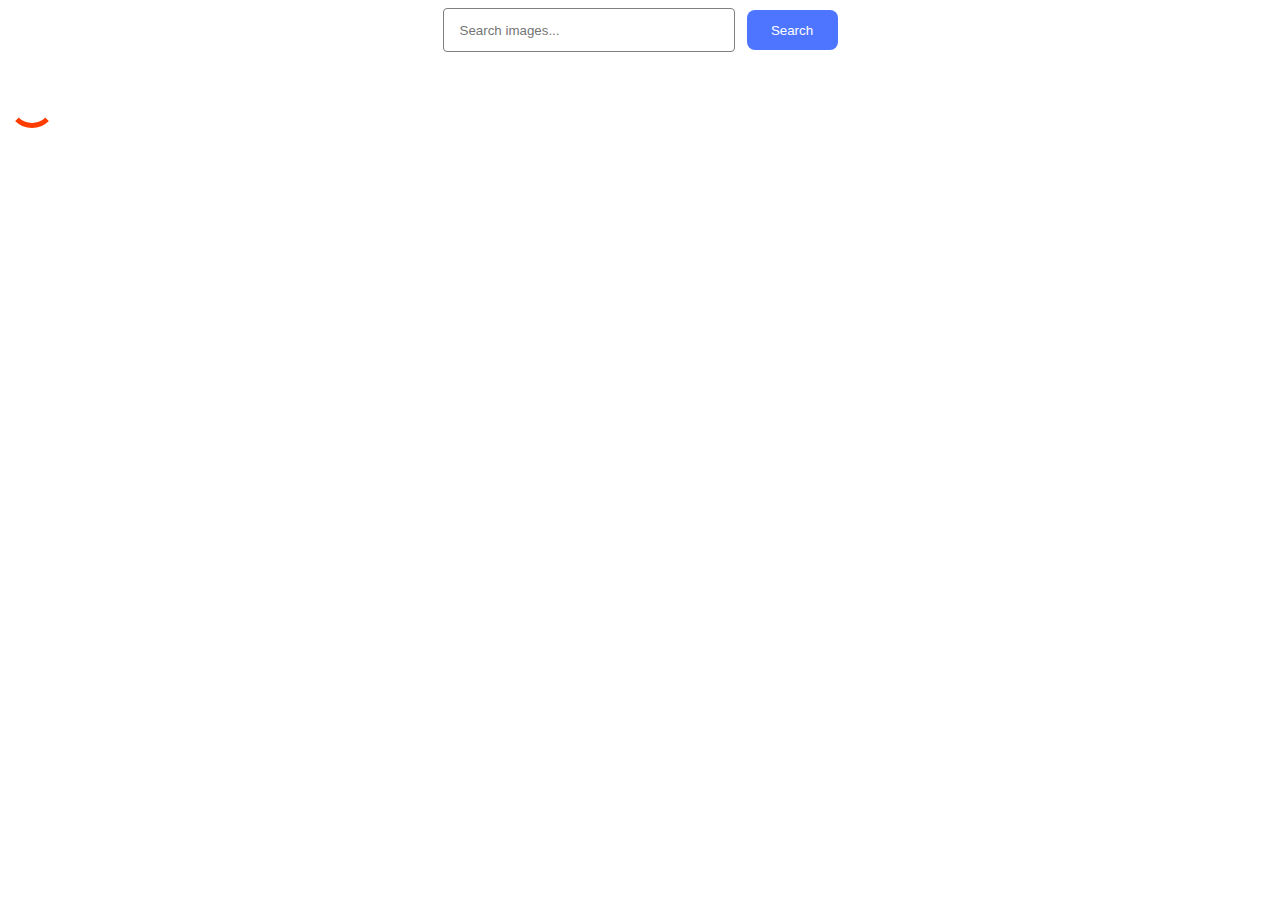
<file: src/index.html>
<!DOCTYPE html>
<html lang="en">

<head>
    <meta charset="UTF-8" />
    <link rel="icon" type="image/svg+xml" href="/favicon.svg" />
    <meta name="viewport" content="width=device-width, initial-scale=1.0" />
    <title>Vanilla App Template</title>

    <link rel="stylesheet" href="https://cdnjs.cloudflare.com/ajax/libs/modern-normalize/3.0.1/modern-normalize.min.css"
        integrity="sha512-q6WgHqiHlKyOqslT/lgBgodhd03Wp4BEqKeW6nNtlOY4quzyG3VoQKFrieaCeSnuVseNKRGpGeDU3qPmabCANg=="
        crossorigin="anonymous" referrerpolicy="no-referrer" />

    <link rel="preconnect" href="https://fonts.googleapis.com" />
    <link rel="preconnect" href="https://fonts.gstatic.com" crossorigin />
    <link href="https://fonts.googleapis.com/css2?family=Montserrat:wght@100..900&display=swap" rel="stylesheet" />

    <link rel="stylesheet" href="./css/style.css" />
</head>

<body>
    <main>
        <form class="form">
            <label>
                <input class="form-input" type="text" name="text" placeholder="Search images..." required />
            </label>

            <button class="submit" type="submit">Search</button>
        </form>

        <span class="span loader"></span>
        <div class="loader-js"></div>

        <div class="container">
            <ul class="gallery"></ul>
        </div>
    </main>
    <script type="module" src="./main.js"></script>
</body>

</html>
</file>
<file: src/css/style.css>
p {
     margin: 0;
 }

.loader {
    width: 48px;
    height: 48px;
    border: 5px solid #FFF;
    border-bottom-color: #FF3D00;;
    border-radius: 50%;
    display: inline-block;
    box-sizing: border-box;
    animation: rotation 1s linear infinite;
}

@keyframes rotation {
    0% {
        transform: rotate(0deg);
    }

    100% {
        transform: rotate(360deg);
    }
}



.loader.is-hidden {
    border-bottom-color: white;
}
 .form {
     text-align: center;
     height: 40px;
     margin-bottom: 32px;
 }

 .form-input {
     border: 1px solid #808080;
     border-radius: 4px;
     width: 272px;
     height: 100%;
     margin-right: 8px;
     padding-left: 16px;
     color: gray;
 }

 .submit {
     border-radius: 8px;
     border: none;
     width: 91px;
     height: 100%;
     font-weight: 500;
     color: #fff;
     background-color: #4e75ff;
     cursor: pointer;
 }

 .submit:hover {
     background: #6c8cff;
 }

 .container {
     margin: 0 auto;
     padding-left: 16px;
     padding-right: 16px;
     max-width: 1160px;
 }

 .gallery {
     display: flex;
     flex-wrap: wrap;
     gap: 24px;
 }

 .gallery-item {
     flex-basis: calc((100% - 48px) / 3);
     height: 200px;
     width: 360px;
     overflow: hidden;
     position: relative;
 }

 .img {
     width: 100%;
     height: 100%;
     object-fit: cover;
 }

 .image-info {
     position: absolute;
     bottom: 0;
     display: flex;
     justify-content: space-around;
     padding: 4px;
     width: 100%;
     height: 48px;
     background-color: #fff;

 }

 .statistic-item {
     display: flex;
     align-items: center;
     justify-content: center;
     flex-wrap: wrap;
 }

 .statistic-list {
     display: flex;
     align-items: center;
     position: absolute;
     bottom: 0;
     justify-content: center;
     padding: 4px;
     width: 100%;
     height: 48px;
     background-color: #fff;
     color: black;
     gap: 28px
 }
</file>
